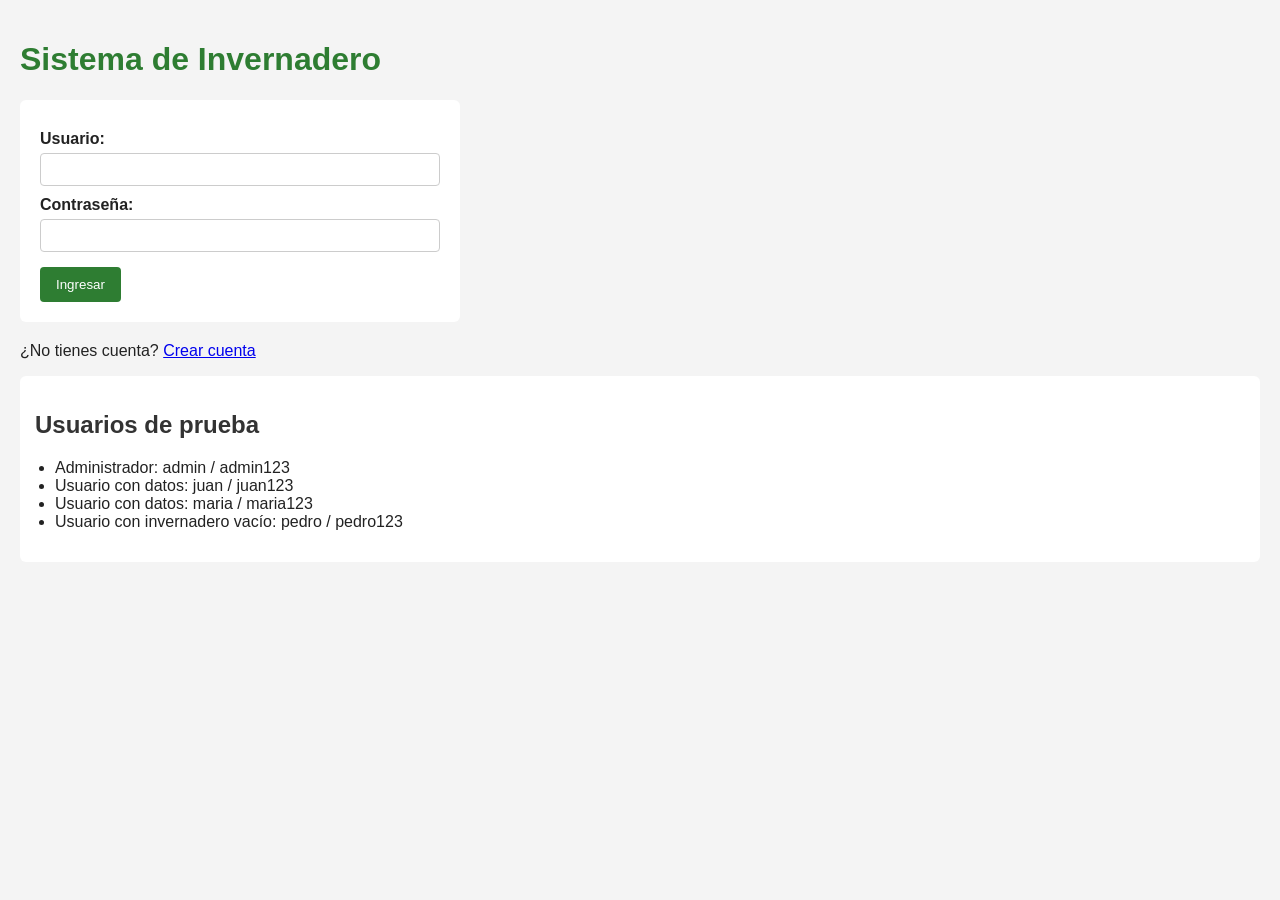
<file: proyecto/index.html>
<!DOCTYPE html>
<html lang="es">
<head>
    <meta charset="UTF-8">
    <meta name="viewport" content="width=device-width, initial-scale=1.0">
    <title>Invernadero - Login</title>
    <link rel="stylesheet" href="css/styles.css">
    <link rel="manifest" href="manifest.json">
    <meta name="theme-color" content="#2e7d32">
    <link rel="icon" href="img/icon-192.png">
    <link rel="apple-touch-icon" href="img/icon-192.png">
    <script src="js/datos.js"></script>
    <script src="js/sesion.js"></script>
    <script src="js/pwa.js"></script>
    <script defer src="js/vendor/alpine.min.js"></script>
</head>
<body>

    <h1>Sistema de Invernadero</h1>

    <form x-data="login()" @submit.prevent="enviar()" novalidate>
        <label for="usuario">Usuario:</label>
        <input type="text" id="usuario" x-model="usuario" :class="{ 'campo-error': errores.usuario }">
        <p class="error" x-cloak x-show="errores.usuario" x-text="errores.usuario"></p>

        <label for="password">Contraseña:</label>
        <input type="password" id="password" x-model="password" :class="{ 'campo-error': errores.password }">
        <p class="error" x-cloak x-show="errores.password" x-text="errores.password"></p>

        <p class="error" x-cloak x-show="errorGeneral" x-text="errorGeneral"></p>

        <button type="submit">Ingresar</button>
    </form>

    <p>¿No tienes cuenta? <a href="registro.html">Crear cuenta</a></p>

    <section>
        <h2>Usuarios de prueba</h2>
        <ul>
            <li>Administrador: admin / admin123</li>
            <li>Usuario con datos: juan / juan123</li>
            <li>Usuario con datos: maria / maria123</li>
            <li>Usuario con invernadero vacío: pedro / pedro123</li>
        </ul>
    </section>

    <script>
        function login() {
            return {
                usuario: "",
                password: "",
                errores: {},
                errorGeneral: "",

                init() {
                    const actual = usuarioActual();
                    if (actual) {
                        location.replace(rutaPanel(actual, ""));
                    }
                },

                enviar() {
                    this.errores = {};
                    this.errorGeneral = "";

                    const usuario = this.usuario.trim();
                    if (usuario === "") {
                        this.errores.usuario = "Ingresa tu usuario.";
                    }
                    if (this.password.trim() === "") {
                        this.errores.password = "Ingresa tu contraseña.";
                    }
                    if (Object.keys(this.errores).length > 0) {
                        return;
                    }

                    const encontrado = iniciarSesion(usuario, this.password);
                    if (!encontrado) {
                        this.errorGeneral = "Usuario o contraseña incorrectos.";
                        return;
                    }
                    location.href = rutaPanel(encontrado, "");
                }
            };
        }
    </script>

</body>
</html>
</file>
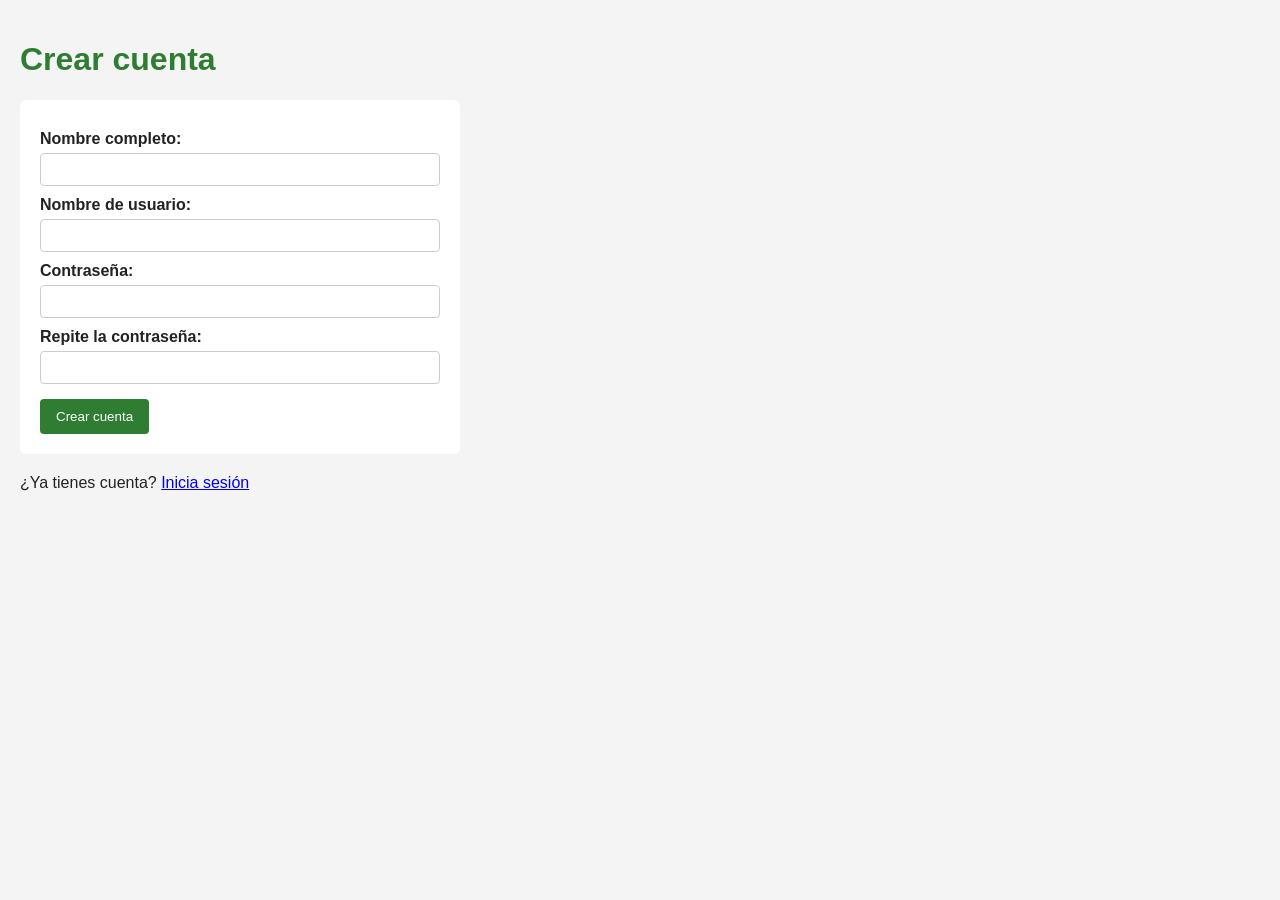
<file: proyecto/registro.html>
<!DOCTYPE html>
<html lang="es">
<head>
    <meta charset="UTF-8">
    <meta name="viewport" content="width=device-width, initial-scale=1.0">
    <title>Invernadero - Crear cuenta</title>
    <link rel="stylesheet" href="css/styles.css">
    <link rel="manifest" href="manifest.json">
    <meta name="theme-color" content="#2e7d32">
    <link rel="icon" href="img/icon-192.png">
    <link rel="apple-touch-icon" href="img/icon-192.png">
    <script src="js/datos.js"></script>
    <script src="js/sesion.js"></script>
    <script src="js/pwa.js"></script>
    <script defer src="js/vendor/alpine.min.js"></script>
</head>
<body>

    <h1>Crear cuenta</h1>

    <form x-data="registro()" @submit.prevent="enviar()" novalidate>
        <label for="nombre">Nombre completo:</label>
        <input type="text" id="nombre" maxlength="60" x-model="nuevo.nombre" :class="{ 'campo-error': errores.nombre }">
        <p class="error" x-cloak x-show="errores.nombre" x-text="errores.nombre"></p>

        <label for="usuario">Nombre de usuario:</label>
        <input type="text" id="usuario" maxlength="20" x-model="nuevo.usuario" :class="{ 'campo-error': errores.usuario }">
        <p class="error" x-cloak x-show="errores.usuario" x-text="errores.usuario"></p>

        <label for="password">Contraseña:</label>
        <input type="password" id="password" maxlength="30" x-model="nuevo.password" :class="{ 'campo-error': errores.password }">
        <p class="error" x-cloak x-show="errores.password" x-text="errores.password"></p>

        <label for="confirmacion">Repite la contraseña:</label>
        <input type="password" id="confirmacion" maxlength="30" x-model="nuevo.confirmacion" :class="{ 'campo-error': errores.confirmacion }">
        <p class="error" x-cloak x-show="errores.confirmacion" x-text="errores.confirmacion"></p>

        <button type="submit">Crear cuenta</button>
    </form>

    <p>¿Ya tienes cuenta? <a href="index.html">Inicia sesión</a></p>

    <script>
        function registro() {
            return {
                nuevo: { nombre: "", usuario: "", password: "", confirmacion: "" },
                errores: {},

                init() {
                    const actual = usuarioActual();
                    if (actual) {
                        location.replace(rutaPanel(actual, ""));
                    }
                },

                validar(datos) {
                    const errores = {};
                    const nombre = this.nuevo.nombre.trim();
                    const usuario = this.nuevo.usuario.trim().toLowerCase();
                    const password = this.nuevo.password;

                    if (nombre === "") {
                        errores.nombre = "Ingresa tu nombre completo.";
                    }

                    if (usuario === "") {
                        errores.usuario = "Ingresa un nombre de usuario.";
                    } else if (usuario.length < 3) {
                        errores.usuario = "El usuario debe tener al menos 3 caracteres.";
                    } else if (!/^[a-z0-9_]+$/.test(usuario)) {
                        errores.usuario = "Usa solo letras, números o guion bajo.";
                    } else if (datos.usuarios.some((u) => u.usuario === usuario)) {
                        errores.usuario = "Ese nombre de usuario ya existe.";
                    }

                    if (password === "") {
                        errores.password = "Ingresa una contraseña.";
                    } else if (password.length < 6) {
                        errores.password = "La contraseña debe tener al menos 6 caracteres.";
                    }

                    if (this.nuevo.confirmacion === "") {
                        errores.confirmacion = "Repite la contraseña.";
                    } else if (this.nuevo.confirmacion !== password) {
                        errores.confirmacion = "Las contraseñas no coinciden.";
                    }

                    return errores;
                },

                enviar() {
                    const datos = cargarDatos();
                    this.errores = this.validar(datos);
                    if (Object.keys(this.errores).length > 0) {
                        return;
                    }

                    const usuario = this.nuevo.usuario.trim().toLowerCase();
                    datos.usuarios.push({
                        id: siguienteId(datos.usuarios),
                        usuario: usuario,
                        password: this.nuevo.password,
                        nombre: this.nuevo.nombre.trim(),
                        rol: "usuario",
                        cultivos: [],
                        sensores: [],
                        lecturas: []
                    });
                    guardarDatos(datos);

                    const creado = iniciarSesion(usuario, this.nuevo.password);
                    location.href = rutaPanel(creado, "");
                }
            };
        }
    </script>

</body>
</html>
</file>
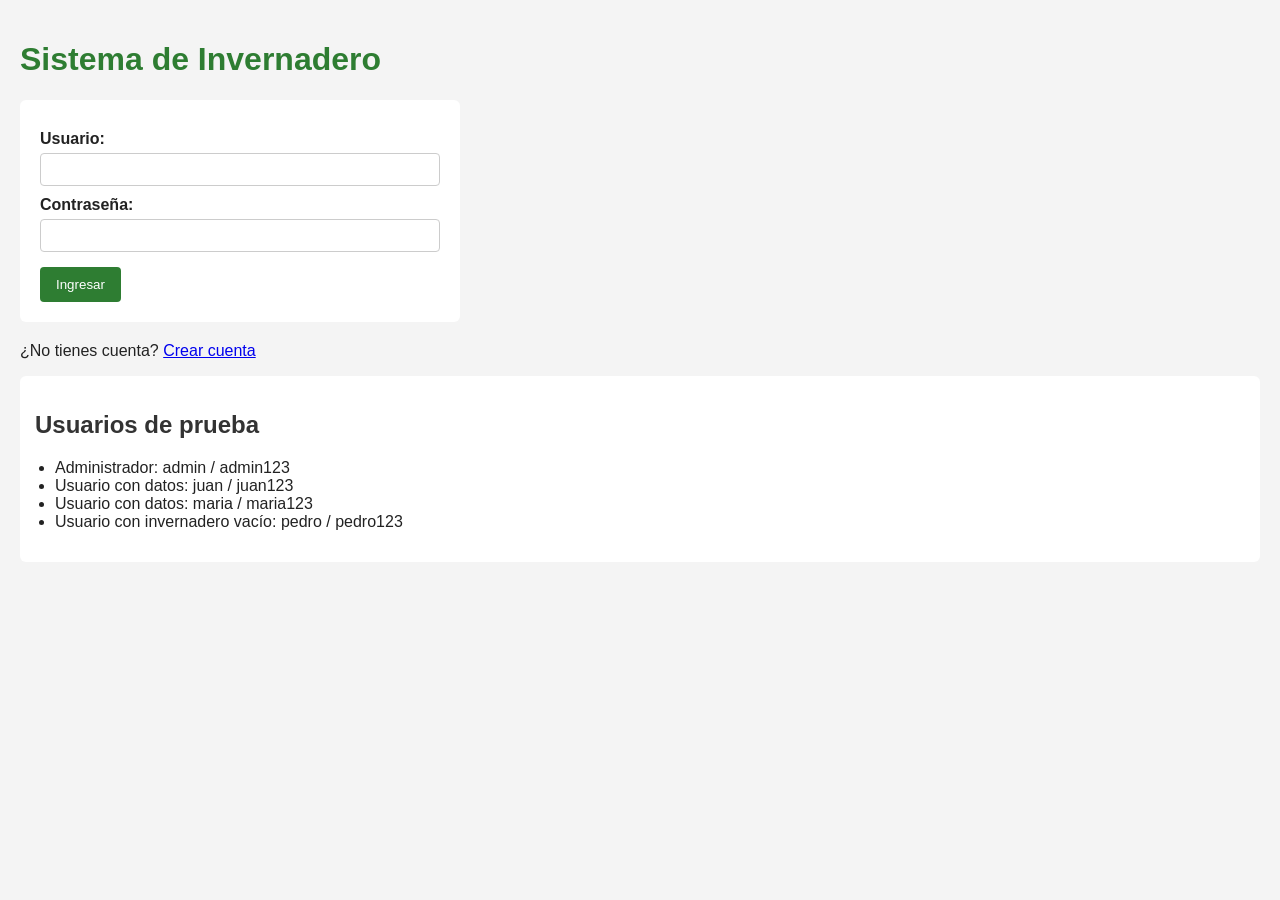
<file: proyecto/admin/inicio.html>
<!DOCTYPE html>
<html lang="es">
<head>
    <meta charset="UTF-8">
    <meta name="viewport" content="width=device-width, initial-scale=1.0">
    <title>Invernadero - Admin Inicio</title>
    <link rel="stylesheet" href="../css/styles.css">
    <link rel="manifest" href="../manifest.json">
    <meta name="theme-color" content="#2e7d32">
    <link rel="icon" href="../img/icon-192.png">
    <link rel="apple-touch-icon" href="../img/icon-192.png">
    <script src="../js/datos.js"></script>
    <script src="../js/sesion.js"></script>
    <script src="../js/pwa.js"></script>
    <script>exigirRol("admin")</script>
    <script defer src="../js/vendor/alpine.min.js"></script>
</head>
<body>

    <h1>Inicio (Administrador)</h1>

    <nav>
        <a href="inicio.html">Inicio</a>
        <a href="usuarios.html">Usuarios</a>
        <a href="invernaderos.html">Invernaderos Globales</a>
        <a href="../index.html" onclick="cerrarSesion()">Cerrar sesión</a>
    </nav>

    <main x-data="inicioAdmin()">

        <p>Hola, <span x-text="nombre"></span></p>

        <section>
            <h2>Resumen global</h2>
            <p>Usuarios registrados: <span x-text="usuarios.length"></span></p>
            <p>Invernaderos: <span x-text="usuarios.length"></span></p>
            <p>Cultivos totales: <span x-text="totalCultivos"></span></p>
            <p>Sensores totales: <span x-text="totalSensores"></span></p>
            <p>Datos recolectados: <span x-text="totalLecturas"></span></p>
        </section>

    </main>

    <script>
        function inicioAdmin() {
            return {
                nombre: "",
                usuarios: [],

                init() {
                    const actual = usuarioActual();
                    if (!actual) {
                        return;
                    }
                    this.nombre = actual.nombre;
                    this.usuarios = cargarDatos().usuarios.filter((u) => u.rol === "usuario");
                },

                get totalCultivos() {
                    return this.usuarios.reduce((total, u) => total + u.cultivos.length, 0);
                },

                get totalSensores() {
                    return this.usuarios.reduce((total, u) => total + u.sensores.length, 0);
                },

                get totalLecturas() {
                    return this.usuarios.reduce((total, u) => total + u.lecturas.length, 0);
                }
            };
        }
    </script>

</body>
</html>
</file>
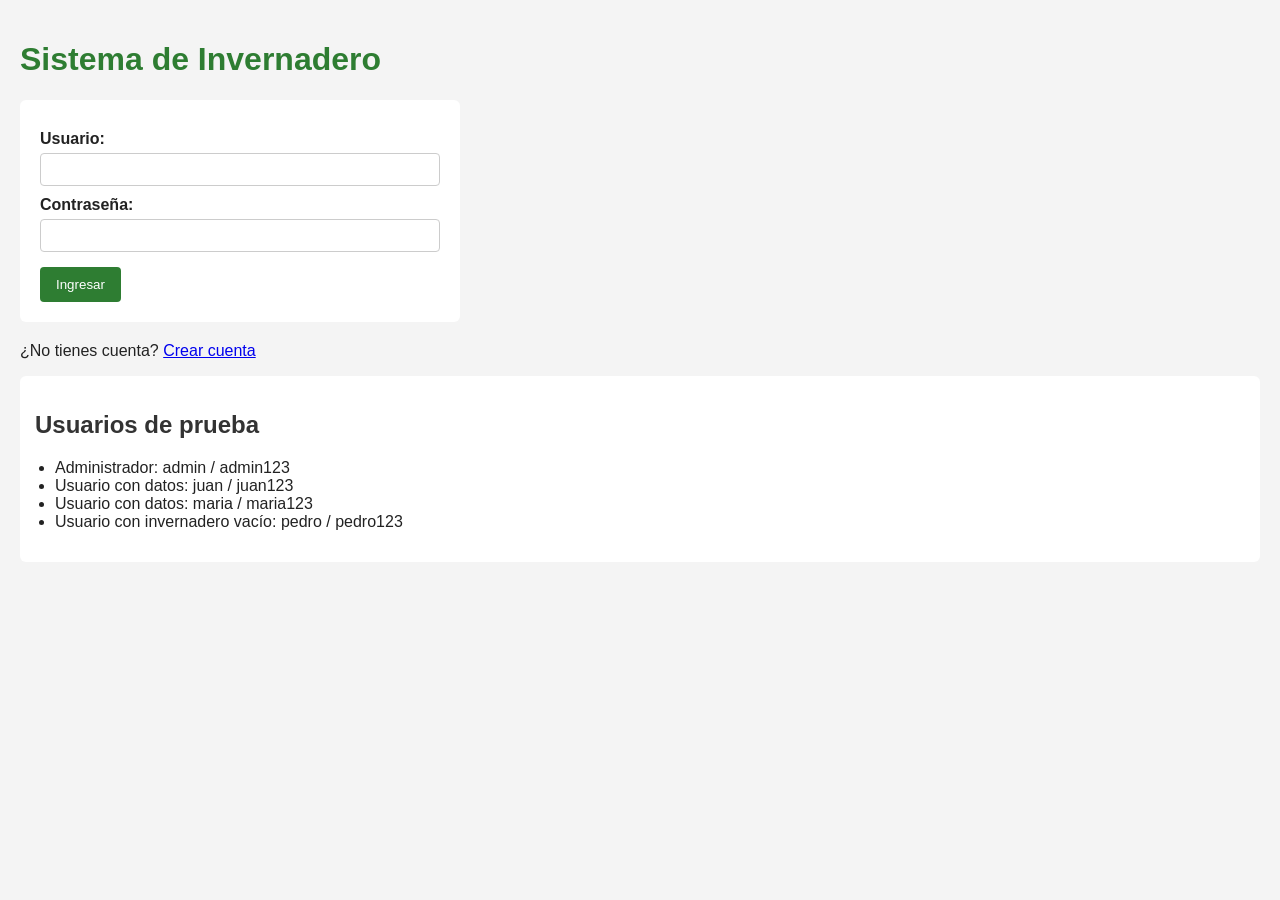
<file: proyecto/admin/invernaderos.html>
<!DOCTYPE html>
<html lang="es">
<head>
    <meta charset="UTF-8">
    <meta name="viewport" content="width=device-width, initial-scale=1.0">
    <title>Invernadero - Invernaderos Globales</title>
    <link rel="stylesheet" href="../css/styles.css">
    <link rel="manifest" href="../manifest.json">
    <meta name="theme-color" content="#2e7d32">
    <link rel="icon" href="../img/icon-192.png">
    <link rel="apple-touch-icon" href="../img/icon-192.png">
    <script src="../js/datos.js"></script>
    <script src="../js/sesion.js"></script>
    <script src="../js/pwa.js"></script>
    <script>exigirRol("admin")</script>
    <script defer src="../js/vendor/alpine.min.js"></script>
</head>
<body>

    <h1>Invernaderos Globales</h1>

    <nav>
        <a href="inicio.html">Inicio</a>
        <a href="usuarios.html">Usuarios</a>
        <a href="invernaderos.html">Invernaderos Globales</a>
        <a href="../index.html" onclick="cerrarSesion()">Cerrar sesión</a>
    </nav>

    <main x-data="invernaderosGlobales()">

        <label for="filtroUsuario">Filtrar por usuario:</label>
        <select id="filtroUsuario" x-model="filtroUsuario">
            <option value="todos">Todos</option>
            <template x-for="u in usuarios" :key="u.id">
                <option :value="u.id" x-text="u.nombre"></option>
            </template>
        </select>

        <p x-cloak x-show="usuariosMostrados.length === 0">No hay usuarios registrados.</p>

        <template x-for="u in usuariosMostrados" :key="u.id">
            <section>
                <h2 x-text="u.nombre"></h2>

                <h3>Cultivos</h3>
                <p x-cloak x-show="u.cultivos.length === 0">Este invernadero no tiene cultivos.</p>
                <div class="tabla-scroll" x-show="u.cultivos.length > 0">
                    <table>
                        <thead>
                            <tr>
                                <th>Nombre</th>
                                <th>Tipo</th>
                                <th>Fecha de cultivo</th>
                                <th>Estacional</th>
                            </tr>
                        </thead>
                        <tbody>
                            <template x-for="c in u.cultivos" :key="c.id">
                                <tr>
                                    <td x-text="c.nombre"></td>
                                    <td x-text="c.tipo"></td>
                                    <td x-text="formatoFecha(c.fecha)"></td>
                                    <td x-text="c.estacional ? 'Sí' : 'No'"></td>
                                </tr>
                            </template>
                        </tbody>
                    </table>
                </div>

                <h3>Sensores</h3>
                <p x-cloak x-show="u.sensores.length === 0">Este invernadero no tiene sensores.</p>
                <div class="tabla-scroll" x-show="u.sensores.length > 0">
                    <table>
                        <thead>
                            <tr>
                                <th>Nombre</th>
                                <th>Descripción</th>
                                <th>Unidad</th>
                            </tr>
                        </thead>
                        <tbody>
                            <template x-for="s in u.sensores" :key="s.id">
                                <tr>
                                    <td x-text="s.nombre"></td>
                                    <td x-text="s.descripcion"></td>
                                    <td x-text="s.unidad"></td>
                                </tr>
                            </template>
                        </tbody>
                    </table>
                </div>
            </section>
        </template>

    </main>

    <script>
        function invernaderosGlobales() {
            return {
                usuarios: [],
                filtroUsuario: "todos",

                init() {
                    this.usuarios = cargarDatos().usuarios.filter((u) => u.rol === "usuario");
                    const id = new URLSearchParams(location.search).get("usuario");
                    if (id && this.usuarios.some((u) => String(u.id) === id)) {
                        this.filtroUsuario = id;
                    }
                },

                get usuariosMostrados() {
                    if (this.filtroUsuario === "todos") {
                        return this.usuarios;
                    }
                    return this.usuarios.filter((u) => String(u.id) === String(this.filtroUsuario));
                },

                formatoFecha(fecha) {
                    const partes = fecha.split("-");
                    return partes[2] + "/" + partes[1] + "/" + partes[0];
                }
            };
        }
    </script>

</body>
</html>
</file>
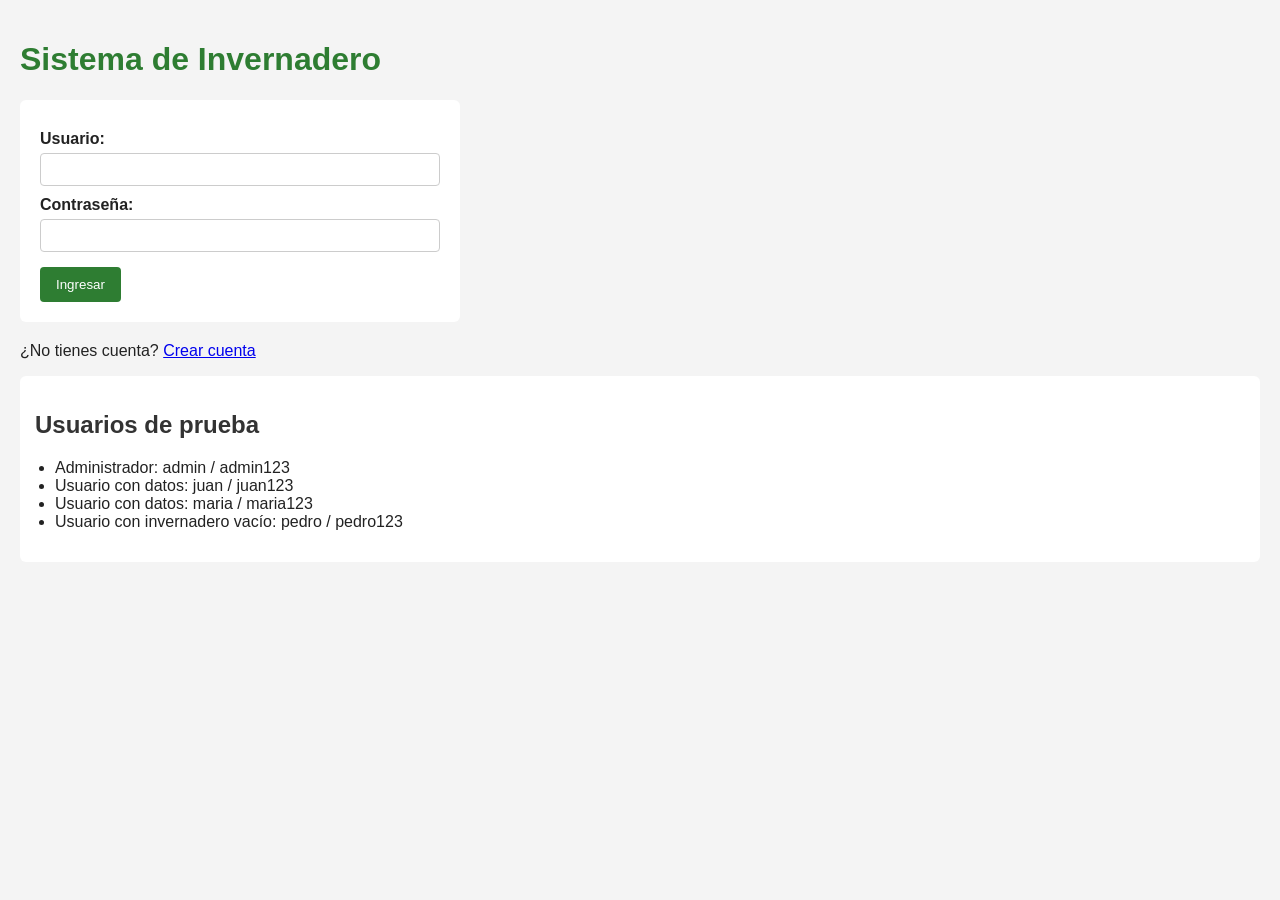
<file: proyecto/admin/usuarios.html>
<!DOCTYPE html>
<html lang="es">
<head>
    <meta charset="UTF-8">
    <meta name="viewport" content="width=device-width, initial-scale=1.0">
    <title>Invernadero - Gestión de Usuarios</title>
    <link rel="stylesheet" href="../css/styles.css">
    <link rel="manifest" href="../manifest.json">
    <meta name="theme-color" content="#2e7d32">
    <link rel="icon" href="../img/icon-192.png">
    <link rel="apple-touch-icon" href="../img/icon-192.png">
    <script src="../js/datos.js"></script>
    <script src="../js/sesion.js"></script>
    <script src="../js/pwa.js"></script>
    <script>exigirRol("admin")</script>
    <script defer src="../js/vendor/alpine.min.js"></script>
</head>
<body>

    <h1>Gestión de Usuarios</h1>

    <nav>
        <a href="inicio.html">Inicio</a>
        <a href="usuarios.html">Usuarios</a>
        <a href="invernaderos.html">Invernaderos Globales</a>
        <a href="../index.html" onclick="cerrarSesion()">Cerrar sesión</a>
    </nav>

    <main x-data="usuariosAdmin()">

        <form @submit.prevent="crear()" novalidate>
            <h2>Crear usuario</h2>

            <label for="nombreNuevo">Nombre completo:</label>
            <input type="text" id="nombreNuevo" maxlength="60" x-model="nuevo.nombre" :class="{ 'campo-error': errores.nombre }">
            <p class="error" x-cloak x-show="errores.nombre" x-text="errores.nombre"></p>

            <label for="usuarioNuevo">Nombre de usuario:</label>
            <input type="text" id="usuarioNuevo" maxlength="20" x-model="nuevo.usuario" :class="{ 'campo-error': errores.usuario }">
            <p class="error" x-cloak x-show="errores.usuario" x-text="errores.usuario"></p>

            <label for="passwordNuevo">Contraseña:</label>
            <input type="password" id="passwordNuevo" maxlength="30" x-model="nuevo.password" :class="{ 'campo-error': errores.password }">
            <p class="error" x-cloak x-show="errores.password" x-text="errores.password"></p>

            <button type="submit">Crear usuario</button>
        </form>

        <p class="exito" x-cloak x-show="mensaje" x-text="mensaje"></p>

        <section>
            <h2>Usuarios registrados</h2>

            <label for="busqueda">Buscar por nombre o usuario:</label>
            <input type="text" id="busqueda" x-model="busqueda">

            <p x-cloak x-show="usuariosFiltrados.length === 0">No hay usuarios que coincidan.</p>

            <div class="tabla-scroll" x-show="usuariosFiltrados.length > 0">
                <table>
                    <thead>
                        <tr>
                            <th class="ordenable" @click="ordenarPor('nombre')">Nombre <span x-text="flecha('nombre')"></span></th>
                            <th class="ordenable" @click="ordenarPor('usuario')">Usuario <span x-text="flecha('usuario')"></span></th>
                            <th class="ordenable" @click="ordenarPor('cultivos')">Cultivos <span x-text="flecha('cultivos')"></span></th>
                            <th class="ordenable" @click="ordenarPor('sensores')">Sensores <span x-text="flecha('sensores')"></span></th>
                            <th>Acciones</th>
                        </tr>
                    </thead>
                    <tbody>
                        <template x-for="u in usuariosFiltrados" :key="u.id">
                            <tr>
                                <td x-text="u.nombre"></td>
                                <td x-text="u.usuario"></td>
                                <td x-text="u.cultivos.length"></td>
                                <td x-text="u.sensores.length"></td>
                                <td>
                                    <a class="btn-editar" :href="'invernaderos.html?usuario=' + u.id">Ver invernadero</a>
                                    <button type="button" class="btn-peligro" @click="eliminar(u)">Eliminar</button>
                                </td>
                            </tr>
                        </template>
                    </tbody>
                </table>
            </div>
        </section>

    </main>

    <script>
        function usuariosAdmin() {
            return {
                datos: { usuarios: [] },
                busqueda: "",
                orden: "nombre",
                direccion: "asc",
                nuevo: { nombre: "", usuario: "", password: "" },
                errores: {},
                mensaje: "",

                init() {
                    this.datos = cargarDatos();
                },

                get usuariosFiltrados() {
                    const texto = this.busqueda.trim().toLowerCase();
                    const factor = this.direccion === "asc" ? 1 : -1;
                    return this.datos.usuarios
                        .filter((u) => u.rol === "usuario")
                        .filter((u) => texto === "" || u.nombre.toLowerCase().includes(texto) || u.usuario.includes(texto))
                        .sort((a, b) => {
                            if (this.orden === "cultivos" || this.orden === "sensores") {
                                return (a[this.orden].length - b[this.orden].length) * factor;
                            }
                            return String(a[this.orden]).localeCompare(String(b[this.orden]), "es") * factor;
                        });
                },

                ordenarPor(campo) {
                    if (this.orden === campo) {
                        this.direccion = this.direccion === "asc" ? "desc" : "asc";
                    } else {
                        this.orden = campo;
                        this.direccion = "asc";
                    }
                },

                flecha(campo) {
                    if (this.orden !== campo) {
                        return "";
                    }
                    return this.direccion === "asc" ? "▲" : "▼";
                },

                validar() {
                    const errores = {};
                    const nombre = this.nuevo.nombre.trim();
                    const usuario = this.nuevo.usuario.trim().toLowerCase();
                    const password = this.nuevo.password;

                    if (nombre === "") {
                        errores.nombre = "Ingresa el nombre completo.";
                    }

                    if (usuario === "") {
                        errores.usuario = "Ingresa el nombre de usuario.";
                    } else if (usuario.length < 3) {
                        errores.usuario = "El usuario debe tener al menos 3 caracteres.";
                    } else if (!/^[a-z0-9_]+$/.test(usuario)) {
                        errores.usuario = "Usa solo letras, números o guion bajo.";
                    } else if (this.datos.usuarios.some((u) => u.usuario === usuario)) {
                        errores.usuario = "Ese nombre de usuario ya existe.";
                    }

                    if (password === "") {
                        errores.password = "Ingresa una contraseña.";
                    } else if (password.length < 6) {
                        errores.password = "La contraseña debe tener al menos 6 caracteres.";
                    }

                    return errores;
                },

                crear() {
                    this.mensaje = "";
                    this.errores = this.validar();
                    if (Object.keys(this.errores).length > 0) {
                        return;
                    }

                    const usuario = this.nuevo.usuario.trim().toLowerCase();
                    this.datos.usuarios.push({
                        id: siguienteId(this.datos.usuarios),
                        usuario: usuario,
                        password: this.nuevo.password,
                        nombre: this.nuevo.nombre.trim(),
                        rol: "usuario",
                        cultivos: [],
                        sensores: [],
                        lecturas: []
                    });
                    guardarDatos(this.datos);

                    this.mensaje = "Usuario " + usuario + " creado con su invernadero vacío.";
                    this.nuevo = { nombre: "", usuario: "", password: "" };
                },

                eliminar(usuario) {
                    const texto = "¿Eliminar a " + usuario.nombre + " y todos sus cultivos, sensores y datos registrados?";
                    if (!confirm(texto)) {
                        return;
                    }
                    this.datos.usuarios = this.datos.usuarios.filter((u) => u.id !== usuario.id);
                    guardarDatos(this.datos);
                    this.mensaje = "Se eliminó a " + usuario.nombre + " y todos sus registros.";
                }
            };
        }
    </script>

</body>
</html>
</file>
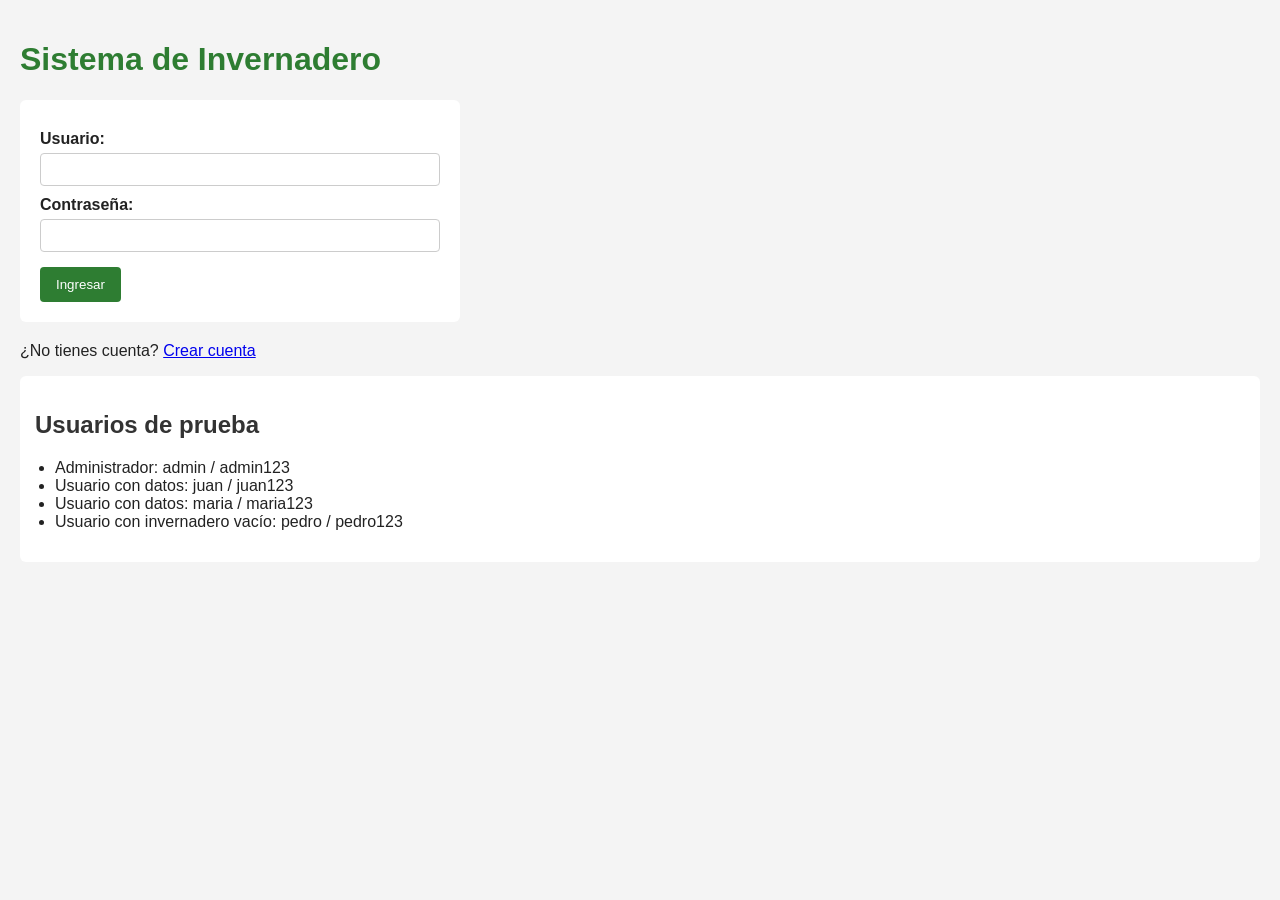
<file: proyecto/usuario/creacion.html>
<!DOCTYPE html>
<html lang="es">
<head>
    <meta charset="UTF-8">
    <meta name="viewport" content="width=device-width, initial-scale=1.0">
    <title>Invernadero - Agregar</title>
    <link rel="stylesheet" href="../css/styles.css">
    <link rel="manifest" href="../manifest.json">
    <meta name="theme-color" content="#2e7d32">
    <link rel="icon" href="../img/icon-192.png">
    <link rel="apple-touch-icon" href="../img/icon-192.png">
    <script src="../js/datos.js"></script>
    <script src="../js/sesion.js"></script>
    <script src="../js/pwa.js"></script>
    <script>exigirRol("usuario")</script>
    <script defer src="../js/vendor/alpine.min.js"></script>
</head>
<body>

    <h1>Agregar o editar</h1>

    <nav>
        <a href="inicio.html">Inicio</a>
        <a href="invernadero.html">Invernadero</a>
        <a href="creacion.html">Agregar</a>
        <a href="datos.html">Datos</a>
        <a href="../index.html" onclick="cerrarSesion()">Cerrar sesión</a>
    </nav>

    <main x-data="creacion()">

        <p class="error" x-cloak x-show="noEncontrado">
            No se encontró lo que querías editar. Puedes crear uno nuevo.
        </p>

        <form @submit.prevent="guardar()" novalidate>

            <h2 x-text="titulo"></h2>

            <div x-show="!editando">
                <label for="entidad">¿Qué quieres agregar?</label>
                <select id="entidad" x-model="entidad" @change="errores = {}">
                    <option value="cultivo">Cultivo</option>
                    <option value="sensor">Sensor</option>
                </select>
            </div>

            <div x-show="entidad === 'cultivo'">
                <label for="nombreCultivo">Nombre:</label>
                <input type="text" id="nombreCultivo" maxlength="50" x-model="cultivo.nombre" :class="{ 'campo-error': errores.nombre }">
                <p class="error" x-cloak x-show="errores.nombre" x-text="errores.nombre"></p>

                <label for="tipoCultivo">Tipo:</label>
                <select id="tipoCultivo" x-model="cultivo.tipo" :class="{ 'campo-error': errores.tipo }">
                    <option value="">Selecciona un tipo</option>
                    <template x-for="t in tiposCultivo" :key="t">
                        <option :value="t" x-text="t"></option>
                    </template>
                </select>
                <p class="error" x-cloak x-show="errores.tipo" x-text="errores.tipo"></p>

                <label for="fechaCultivo">Fecha de cultivo:</label>
                <input type="date" id="fechaCultivo" x-model="cultivo.fecha" :class="{ 'campo-error': errores.fecha }">
                <p class="error" x-cloak x-show="errores.fecha" x-text="errores.fecha"></p>

                <label>
                    <input type="checkbox" x-model="cultivo.estacional">
                    Es estacional
                </label>
            </div>

            <div x-show="entidad === 'sensor'">
                <label for="nombreSensor">Nombre:</label>
                <input type="text" id="nombreSensor" maxlength="50" x-model="sensor.nombre" :class="{ 'campo-error': errores.nombre }">
                <p class="error" x-cloak x-show="errores.nombre" x-text="errores.nombre"></p>

                <label for="descripcionSensor">Descripción:</label>
                <input type="text" id="descripcionSensor" maxlength="100" x-model="sensor.descripcion" :class="{ 'campo-error': errores.descripcion }">
                <p class="error" x-cloak x-show="errores.descripcion" x-text="errores.descripcion"></p>

                <label for="unidadSensor">Unidad:</label>
                <input type="text" id="unidadSensor" maxlength="20" x-model="sensor.unidad" :class="{ 'campo-error': errores.unidad }">
                <p class="error" x-cloak x-show="errores.unidad" x-text="errores.unidad"></p>
            </div>

            <button type="submit" x-text="editando ? 'Guardar cambios' : 'Guardar'"></button>
            <a class="btn-editar" href="invernadero.html">Cancelar</a>

        </form>

    </main>

    <script>
        function creacion() {
            return {
                datos: null,
                usuario: { cultivos: [], sensores: [], lecturas: [] },

                entidad: "cultivo",
                editando: false,
                idEditado: null,
                nombreOriginal: "",
                noEncontrado: false,

                tiposCultivo: ["Alimentario", "Flor", "Hierba", "Frutal", "Otro"],

                cultivo: { nombre: "", tipo: "", fecha: "", estacional: false },
                sensor: { nombre: "", descripcion: "", unidad: "" },

                errores: {},

                init() {
                    const actual = usuarioActual();
                    if (!actual) {
                        return;
                    }
                    this.datos = cargarDatos();
                    this.usuario = this.datos.usuarios.find((u) => u.id === actual.id);

                    const params = new URLSearchParams(location.search);
                    const tipo = params.get("editar");
                    const id = Number(params.get("id"));

                    if (tipo === "cultivo" || tipo === "sensor") {
                        this.entidad = tipo;
                        const lista = tipo === "cultivo" ? this.usuario.cultivos : this.usuario.sensores;
                        const existente = lista.find((e) => e.id === id);

                        if (!existente) {
                            this.noEncontrado = true;
                            return;
                        }

                        this.editando = true;
                        this.idEditado = id;
                        if (tipo === "cultivo") {
                            this.cultivo = { ...existente };
                        } else {
                            this.sensor = { ...existente };
                            this.nombreOriginal = existente.nombre;
                        }
                    }
                },

                get titulo() {
                    const accion = this.editando ? "Editar" : "Agregar";
                    return accion + " " + this.entidad;
                },

                validarCultivo() {
                    const errores = {};
                    if (this.cultivo.nombre.trim() === "") {
                        errores.nombre = "Ingresa el nombre del cultivo.";
                    }
                    if (this.cultivo.tipo === "") {
                        errores.tipo = "Selecciona el tipo de cultivo.";
                    }
                    if (this.cultivo.fecha === "") {
                        errores.fecha = "Selecciona la fecha de cultivo.";
                    }
                    return errores;
                },

                validarSensor() {
                    const errores = {};
                    const nombre = this.sensor.nombre.trim();

                    if (nombre === "") {
                        errores.nombre = "Ingresa el nombre del sensor.";
                    } else {
                        const repetido = this.datos.usuarios.some((u) =>
                            u.sensores.some((s) =>
                                s.nombre.toLowerCase() === nombre.toLowerCase() &&
                                !(this.editando && u.id === this.usuario.id && s.id === this.idEditado)
                            )
                        );
                        if (repetido) {
                            errores.nombre = "Ya existe un sensor con ese nombre.";
                        }
                    }
                    if (this.sensor.descripcion.trim() === "") {
                        errores.descripcion = "Ingresa una descripción.";
                    }
                    if (this.sensor.unidad.trim() === "") {
                        errores.unidad = "Ingresa la unidad que mide el sensor.";
                    }
                    return errores;
                },

                guardar() {
                    this.errores = this.entidad === "cultivo" ? this.validarCultivo() : this.validarSensor();
                    if (Object.keys(this.errores).length > 0) {
                        return;
                    }

                    if (this.entidad === "cultivo") {
                        this.guardarCultivo();
                    } else {
                        this.guardarSensor();
                    }
                    guardarDatos(this.datos);
                    location.href = "invernadero.html";
                },

                guardarCultivo() {
                    const campos = {
                        nombre: this.cultivo.nombre.trim(),
                        tipo: this.cultivo.tipo,
                        fecha: this.cultivo.fecha,
                        estacional: this.cultivo.estacional
                    };
                    if (this.editando) {
                        const existente = this.usuario.cultivos.find((c) => c.id === this.idEditado);
                        Object.assign(existente, campos);
                    } else {
                        this.usuario.cultivos.push({ id: siguienteId(this.usuario.cultivos), ...campos });
                    }
                },

                guardarSensor() {
                    const campos = {
                        nombre: this.sensor.nombre.trim(),
                        descripcion: this.sensor.descripcion.trim(),
                        unidad: this.sensor.unidad.trim()
                    };
                    if (this.editando) {
                        this.usuario.lecturas.forEach((l) => {
                            if (l.sensor === this.nombreOriginal) {
                                l.sensor = campos.nombre;
                            }
                        });
                        const existente = this.usuario.sensores.find((s) => s.id === this.idEditado);
                        Object.assign(existente, campos);
                    } else {
                        this.usuario.sensores.push({ id: siguienteId(this.usuario.sensores), ...campos });
                    }
                }
            };
        }
    </script>

</body>
</html>
</file>
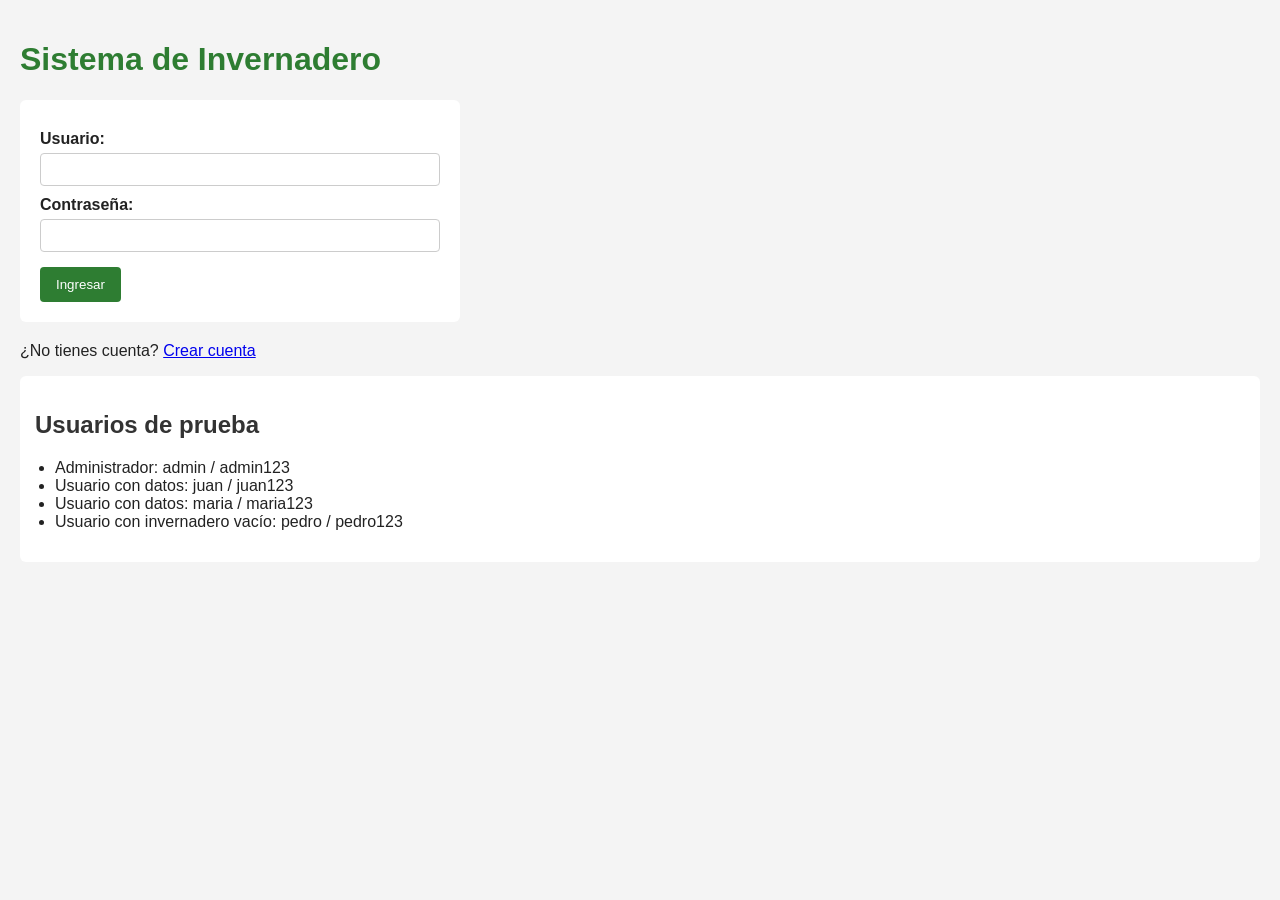
<file: proyecto/usuario/datos.html>
<!DOCTYPE html>
<html lang="es">
<head>
    <meta charset="UTF-8">
    <meta name="viewport" content="width=device-width, initial-scale=1.0">
    <title>Invernadero - Datos</title>
    <link rel="stylesheet" href="../css/styles.css">
    <link rel="manifest" href="../manifest.json">
    <meta name="theme-color" content="#2e7d32">
    <link rel="icon" href="../img/icon-192.png">
    <link rel="apple-touch-icon" href="../img/icon-192.png">
    <script src="../js/datos.js"></script>
    <script src="../js/sesion.js"></script>
    <script src="../js/pwa.js"></script>
    <script>exigirRol("usuario")</script>
    <script defer src="../js/vendor/chart.umd.js"></script>
    <script defer src="../js/vendor/alpine.min.js"></script>
</head>
<body>

    <h1>Datos de Sensores</h1>

    <nav>
        <a href="inicio.html">Inicio</a>
        <a href="invernadero.html">Invernadero</a>
        <a href="creacion.html">Agregar</a>
        <a href="datos.html">Datos</a>
        <a href="../index.html" onclick="cerrarSesion()">Cerrar sesión</a>
    </nav>

    <main x-data="datosSensor()">

        <p x-cloak x-show="usuario.sensores.length === 0">
            Aún no tienes sensores registrados. <a href="creacion.html">Agrega el primero</a>.
        </p>

        <div x-cloak x-show="usuario.sensores.length > 0">

            <label for="selectorSensor">Selecciona un sensor:</label>
            <select id="selectorSensor" x-model="sensorSeleccionado">
                <template x-for="s in usuario.sensores" :key="s.id">
                    <option :value="s.nombre" x-text="s.nombre"></option>
                </template>
            </select>

            <p x-text="sensor ? 'Descripción: ' + sensor.descripcion + ' (' + sensor.unidad + ')' : ''"></p>

            <p x-cloak x-show="lecturasSensor.length === 0">Este sensor aún no tiene datos registrados.</p>

            <div class="grafico" x-cloak x-show="lecturasSensor.length > 0">
                <canvas x-ref="lienzo"></canvas>
            </div>

            <section x-cloak x-show="lecturasSensor.length > 0">
                <h2>Datos registrados</h2>
                <div class="tabla-scroll">
                    <table>
                        <thead>
                            <tr>
                                <th>Fecha</th>
                                <th>Valor captado</th>
                            </tr>
                        </thead>
                        <tbody>
                            <template x-for="(l, i) in lecturasTabla" :key="i">
                                <tr>
                                    <td x-text="formatoFecha(l.fecha)"></td>
                                    <td x-text="l.valor + ' ' + (sensor ? sensor.unidad : '')"></td>
                                </tr>
                            </template>
                        </tbody>
                    </table>
                </div>
            </section>

        </div>

    </main>

    <script>
        function datosSensor() {
            let grafico = null;

            return {
                usuario: { sensores: [], lecturas: [] },
                sensorSeleccionado: "",

                init() {
                    const actual = usuarioActual();
                    if (!actual) {
                        return;
                    }
                    this.usuario = actual;
                    if (this.usuario.sensores.length > 0) {
                        this.sensorSeleccionado = this.usuario.sensores[0].nombre;
                    }
                    this.$watch("sensorSeleccionado", () => this.dibujar());
                    this.dibujar();
                },

                get sensor() {
                    return this.usuario.sensores.find((s) => s.nombre === this.sensorSeleccionado) || null;
                },

                get lecturasSensor() {
                    return this.usuario.lecturas
                        .filter((l) => l.sensor === this.sensorSeleccionado)
                        .sort((a, b) => a.fecha.localeCompare(b.fecha));
                },

                get lecturasTabla() {
                    return [...this.lecturasSensor].reverse();
                },

                formatoFecha(fecha) {
                    const partes = fecha.split("-");
                    return partes[2] + "/" + partes[1] + "/" + partes[0];
                },

                dibujar() {
                    this.$nextTick(() => {
                        if (grafico) {
                            grafico.destroy();
                            grafico = null;
                        }
                        const sensor = this.sensor;
                        const lecturas = this.lecturasSensor;
                        if (!sensor || lecturas.length === 0) {
                            return;
                        }

                        grafico = new Chart(this.$refs.lienzo, {
                            type: "line",
                            data: {
                                labels: lecturas.map((l) => this.formatoFecha(l.fecha)),
                                datasets: [{
                                    label: sensor.nombre + " (" + sensor.unidad + ")",
                                    data: lecturas.map((l) => l.valor),
                                    borderColor: "#2e7d32",
                                    backgroundColor: "rgba(46, 125, 50, 0.15)",
                                    fill: true,
                                    tension: 0.3
                                }]
                            },
                            options: {
                                responsive: true,
                                maintainAspectRatio: false,
                                scales: {
                                    x: { title: { display: true, text: "Fecha" } },
                                    y: { title: { display: true, text: sensor.unidad } }
                                }
                            }
                        });
                    });
                }
            };
        }
    </script>

</body>
</html>
</file>
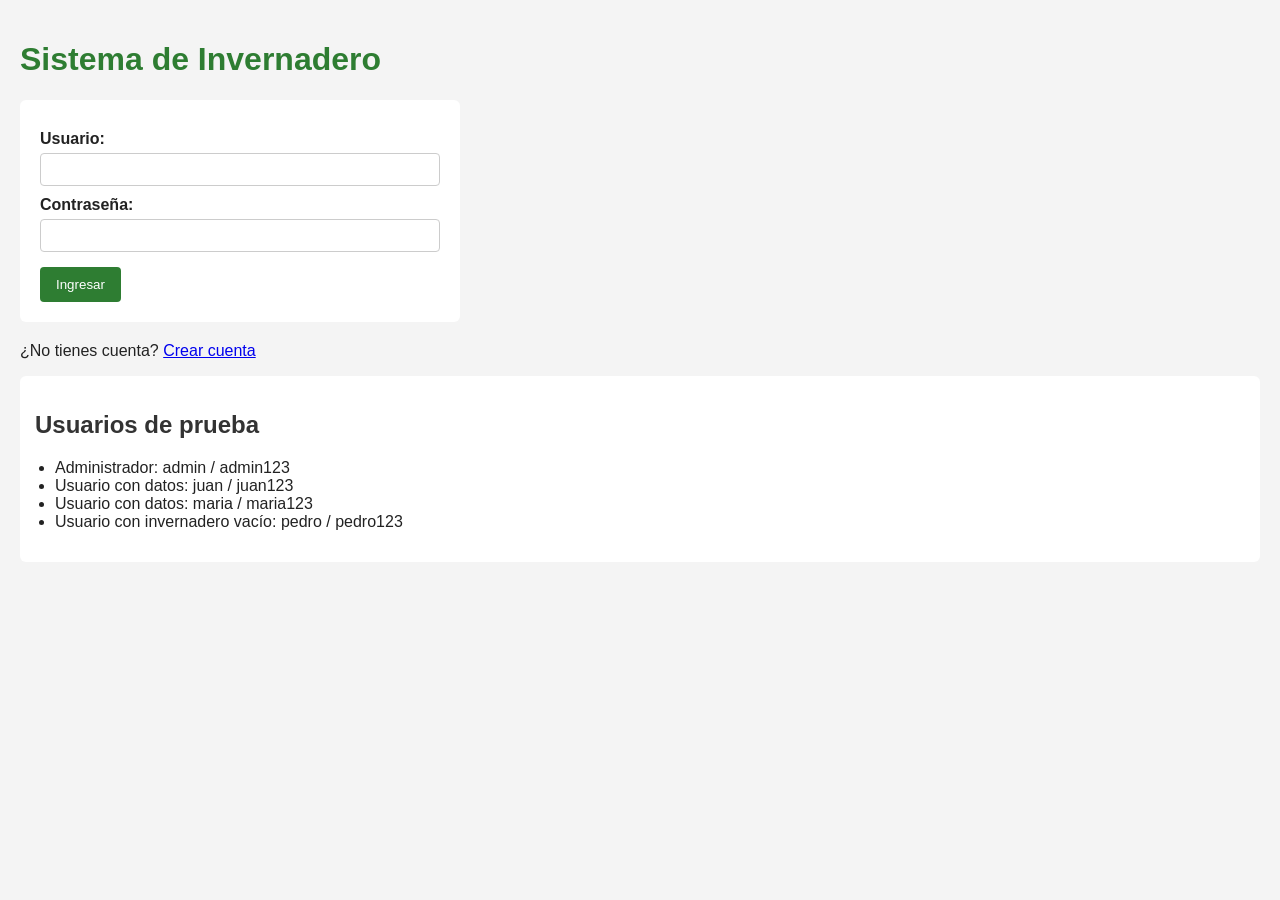
<file: proyecto/usuario/inicio.html>
<!DOCTYPE html>
<html lang="es">
<head>
    <meta charset="UTF-8">
    <meta name="viewport" content="width=device-width, initial-scale=1.0">
    <title>Invernadero - Inicio</title>
    <link rel="stylesheet" href="../css/styles.css">
    <link rel="manifest" href="../manifest.json">
    <meta name="theme-color" content="#2e7d32">
    <link rel="icon" href="../img/icon-192.png">
    <link rel="apple-touch-icon" href="../img/icon-192.png">
    <script src="../js/datos.js"></script>
    <script src="../js/sesion.js"></script>
    <script src="../js/pwa.js"></script>
    <script>exigirRol("usuario")</script>
    <script defer src="../js/vendor/alpine.min.js"></script>
</head>
<body>

    <h1>Inicio</h1>

    <nav>
        <a href="inicio.html">Inicio</a>
        <a href="invernadero.html">Invernadero</a>
        <a href="creacion.html">Agregar</a>
        <a href="datos.html">Datos</a>
        <a href="../index.html" onclick="cerrarSesion()">Cerrar sesión</a>
    </nav>

    <main x-data="inicio()">

        <p>Hola, <span x-text="usuario.nombre"></span></p>

        <section>
            <h2>Resumen</h2>
            <p>Cultivos registrados: <span x-text="usuario.cultivos.length"></span></p>
            <p>Sensores registrados: <span x-text="usuario.sensores.length"></span></p>
            <p>Datos recolectados: <span x-text="usuario.lecturas.length"></span></p>
        </section>

        <section>
            <h2>Métricas de sensores</h2>

            <p x-cloak x-show="metricas.length === 0">Aún no tienes sensores registrados.</p>

            <div class="tabla-scroll" x-cloak x-show="metricas.length > 0">
                <table>
                    <thead>
                        <tr>
                            <th>Sensor</th>
                            <th>Último valor</th>
                            <th>Promedio</th>
                            <th>Mínimo</th>
                            <th>Máximo</th>
                        </tr>
                    </thead>
                    <tbody>
                        <template x-for="m in metricas" :key="m.nombre">
                            <tr>
                                <td x-text="m.nombre"></td>
                                <td x-text="m.ultimo"></td>
                                <td x-text="m.promedio"></td>
                                <td x-text="m.minimo"></td>
                                <td x-text="m.maximo"></td>
                            </tr>
                        </template>
                    </tbody>
                </table>
            </div>
        </section>

    </main>

    <script>
        function inicio() {
            return {
                usuario: { nombre: "", cultivos: [], sensores: [], lecturas: [] },

                init() {
                    const actual = usuarioActual();
                    if (actual) {
                        this.usuario = actual;
                    }
                },

                get metricas() {
                    return this.usuario.sensores.map((sensor) => {
                        const lecturas = this.usuario.lecturas
                            .filter((l) => l.sensor === sensor.nombre)
                            .sort((a, b) => a.fecha.localeCompare(b.fecha));

                        if (lecturas.length === 0) {
                            return { nombre: sensor.nombre, ultimo: "-", promedio: "-", minimo: "-", maximo: "-" };
                        }

                        const valores = lecturas.map((l) => l.valor);
                        const suma = valores.reduce((a, b) => a + b, 0);
                        const promedio = (suma / valores.length).toFixed(1);

                        return {
                            nombre: sensor.nombre,
                            ultimo: valores[valores.length - 1] + " " + sensor.unidad,
                            promedio: promedio + " " + sensor.unidad,
                            minimo: Math.min(...valores) + " " + sensor.unidad,
                            maximo: Math.max(...valores) + " " + sensor.unidad
                        };
                    });
                }
            };
        }
    </script>

</body>
</html>
</file>
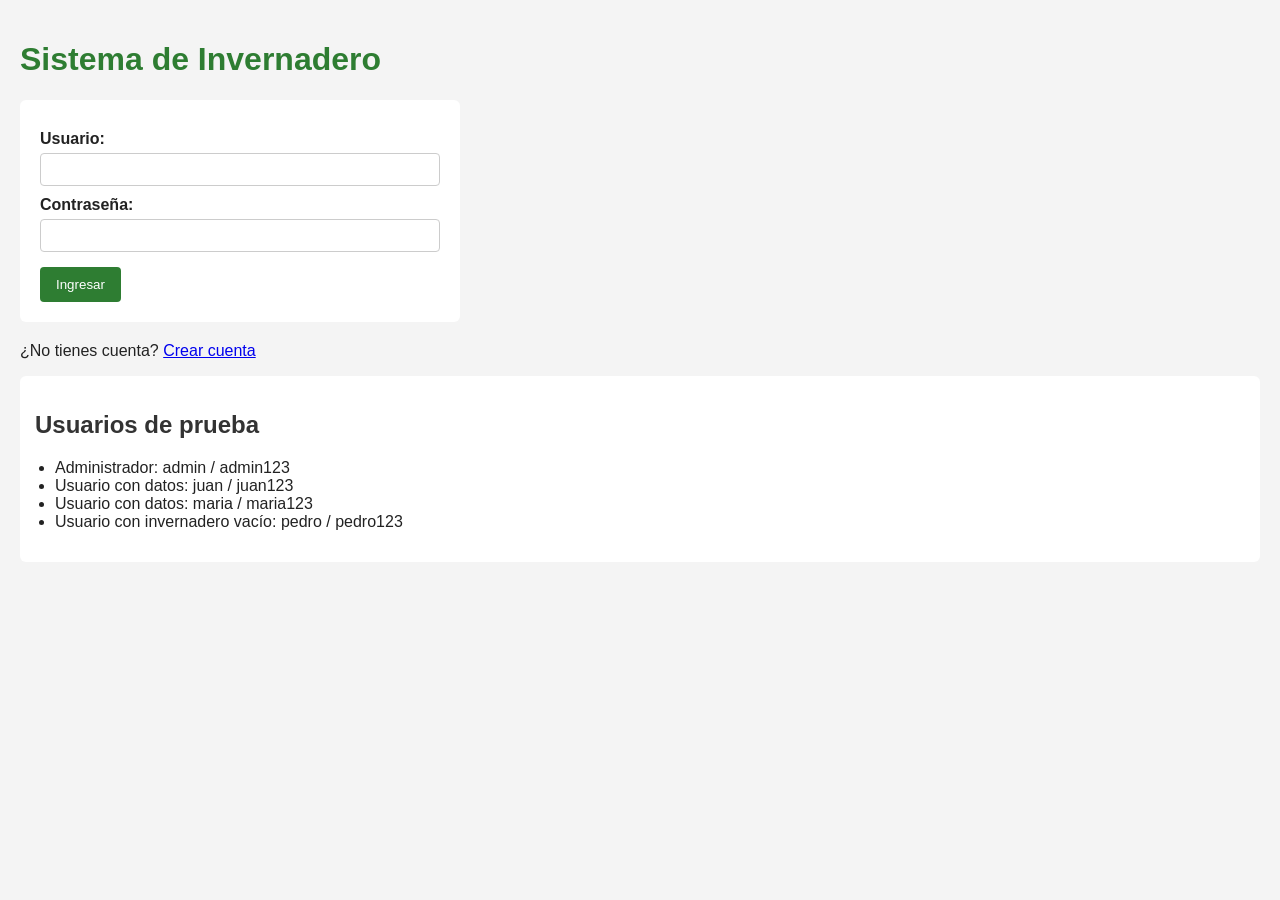
<file: proyecto/usuario/invernadero.html>
<!DOCTYPE html>
<html lang="es">
<head>
    <meta charset="UTF-8">
    <meta name="viewport" content="width=device-width, initial-scale=1.0">
    <title>Invernadero - Mi Invernadero</title>
    <link rel="stylesheet" href="../css/styles.css">
    <link rel="manifest" href="../manifest.json">
    <meta name="theme-color" content="#2e7d32">
    <link rel="icon" href="../img/icon-192.png">
    <link rel="apple-touch-icon" href="../img/icon-192.png">
    <script src="../js/datos.js"></script>
    <script src="../js/sesion.js"></script>
    <script src="../js/pwa.js"></script>
    <script>exigirRol("usuario")</script>
    <script defer src="../js/vendor/alpine.min.js"></script>
</head>
<body>

    <h1>Mi Invernadero</h1>

    <nav>
        <a href="inicio.html">Inicio</a>
        <a href="invernadero.html">Invernadero</a>
        <a href="creacion.html">Agregar</a>
        <a href="datos.html">Datos</a>
        <a href="../index.html" onclick="cerrarSesion()">Cerrar sesión</a>
    </nav>

    <main x-data="invernadero()">

        <section>
            <h2>Cultivos</h2>

            <p x-cloak x-show="usuario.cultivos.length === 0">
                Aún no tienes cultivos registrados. <a href="creacion.html">Agrega el primero</a>.
            </p>

            <div x-cloak x-show="usuario.cultivos.length > 0">
                <label for="filtroTipo">Filtrar por tipo:</label>
                <select id="filtroTipo" x-model="filtroTipo">
                    <option value="">Todos</option>
                    <template x-for="t in tipos" :key="t">
                        <option :value="t" x-text="t"></option>
                    </template>
                </select>

                <p x-cloak x-show="cultivosFiltrados.length === 0">No hay cultivos de ese tipo.</p>

                <div class="tabla-scroll" x-show="cultivosFiltrados.length > 0">
                    <table>
                        <thead>
                            <tr>
                                <th class="ordenable" @click="ordenarPor('nombre')">Nombre <span x-text="flecha('nombre')"></span></th>
                                <th class="ordenable" @click="ordenarPor('tipo')">Tipo <span x-text="flecha('tipo')"></span></th>
                                <th class="ordenable" @click="ordenarPor('fecha')">Fecha de cultivo <span x-text="flecha('fecha')"></span></th>
                                <th class="ordenable" @click="ordenarPor('estacional')">Estacional <span x-text="flecha('estacional')"></span></th>
                                <th>Acciones</th>
                            </tr>
                        </thead>
                        <tbody>
                            <template x-for="c in cultivosFiltrados" :key="c.id">
                                <tr>
                                    <td x-text="c.nombre"></td>
                                    <td x-text="c.tipo"></td>
                                    <td x-text="formatoFecha(c.fecha)"></td>
                                    <td x-text="c.estacional ? 'Sí' : 'No'"></td>
                                    <td>
                                        <a class="btn-editar" :href="'creacion.html?editar=cultivo&id=' + c.id">Editar</a>
                                        <button type="button" class="btn-peligro" @click="eliminarCultivo(c)">Eliminar</button>
                                    </td>
                                </tr>
                            </template>
                        </tbody>
                    </table>
                </div>
            </div>
        </section>

        <section>
            <h2>Sensores</h2>

            <p x-cloak x-show="usuario.sensores.length === 0">
                Aún no tienes sensores registrados. <a href="creacion.html">Agrega el primero</a>.
            </p>

            <div class="tabla-scroll" x-cloak x-show="usuario.sensores.length > 0">
                <table>
                    <thead>
                        <tr>
                            <th>Nombre</th>
                            <th>Descripción</th>
                            <th>Unidad</th>
                            <th>Acciones</th>
                        </tr>
                    </thead>
                    <tbody>
                        <template x-for="s in usuario.sensores" :key="s.id">
                            <tr>
                                <td x-text="s.nombre"></td>
                                <td x-text="s.descripcion"></td>
                                <td x-text="s.unidad"></td>
                                <td>
                                    <a class="btn-editar" :href="'creacion.html?editar=sensor&id=' + s.id">Editar</a>
                                    <button type="button" class="btn-peligro" @click="eliminarSensor(s)">Eliminar</button>
                                </td>
                            </tr>
                        </template>
                    </tbody>
                </table>
            </div>
        </section>

    </main>

    <script>
        function invernadero() {
            return {
                datos: null,
                usuario: { cultivos: [], sensores: [], lecturas: [] },
                filtroTipo: "",
                orden: "fecha",
                direccion: "desc",

                init() {
                    const actual = usuarioActual();
                    if (!actual) {
                        return;
                    }
                    this.datos = cargarDatos();
                    this.usuario = this.datos.usuarios.find((u) => u.id === actual.id);
                },

                get tipos() {
                    return [...new Set(this.usuario.cultivos.map((c) => c.tipo))];
                },

                get cultivosFiltrados() {
                    const factor = this.direccion === "asc" ? 1 : -1;
                    return this.usuario.cultivos
                        .filter((c) => this.filtroTipo === "" || c.tipo === this.filtroTipo)
                        .sort((a, b) => {
                            if (this.orden === "estacional") {
                                return (Number(a.estacional) - Number(b.estacional)) * factor;
                            }
                            return String(a[this.orden]).localeCompare(String(b[this.orden]), "es") * factor;
                        });
                },

                ordenarPor(campo) {
                    if (this.orden === campo) {
                        this.direccion = this.direccion === "asc" ? "desc" : "asc";
                    } else {
                        this.orden = campo;
                        this.direccion = "asc";
                    }
                },

                flecha(campo) {
                    if (this.orden !== campo) {
                        return "";
                    }
                    return this.direccion === "asc" ? "▲" : "▼";
                },

                formatoFecha(fecha) {
                    const partes = fecha.split("-");
                    return partes[2] + "/" + partes[1] + "/" + partes[0];
                },

                eliminarCultivo(cultivo) {
                    if (!confirm("¿Eliminar el cultivo " + cultivo.nombre + "?")) {
                        return;
                    }
                    this.usuario.cultivos = this.usuario.cultivos.filter((c) => c.id !== cultivo.id);
                    guardarDatos(this.datos);
                },

                eliminarSensor(sensor) {
                    if (!confirm("¿Eliminar el sensor " + sensor.nombre + " y todos sus datos registrados?")) {
                        return;
                    }
                    this.usuario.sensores = this.usuario.sensores.filter((s) => s.id !== sensor.id);
                    this.usuario.lecturas = this.usuario.lecturas.filter((l) => l.sensor !== sensor.nombre);
                    guardarDatos(this.datos);
                }
            };
        }
    </script>

</body>
</html>
</file>
<file: proyecto/css/styles.css>
/* Estilos generales */
body {
    font-family: Arial, sans-serif;
    background-color: #f4f4f4;
    color: #222;
    margin: 0;
    padding: 20px;
}

h1 {
    color: #2e7d32;
}

h2 {
    color: #333;
}

/* Navegación */
nav {
    margin-bottom: 20px;
}

nav a {
    display: inline-block;
    margin-right: 15px;
    padding: 8px 12px;
    background-color: #2e7d32;
    color: #fff;
    text-decoration: none;
    border-radius: 4px;
}

nav a:hover {
    background-color: #1b5e20;
}

/* Formularios */
form {
    background-color: #fff;
    padding: 20px;
    margin-bottom: 20px;
    border-radius: 6px;
    max-width: 400px;
}

label {
    display: block;
    margin-top: 10px;
    font-weight: bold;
}

input, select {
    width: 100%;
    padding: 8px;
    margin-top: 5px;
    box-sizing: border-box;
    border: 1px solid #ccc;
    border-radius: 4px;
}

button {
    margin-top: 15px;
    padding: 10px 16px;
    background-color: #2e7d32;
    color: #fff;
    border: none;
    border-radius: 4px;
    cursor: pointer;
}

button:hover {
    background-color: #1b5e20;
}

/* Errores de validación */
[x-cloak] {
    display: none !important;
}

.error {
    color: #b71c1c;
    margin: 4px 0 0;
    font-size: 0.9em;
}

.campo-error {
    border-color: #b71c1c;
}

/* Tablas */
table {
    width: 100%;
    border-collapse: collapse;
    background-color: #fff;
    margin-bottom: 20px;
}

th, td {
    padding: 10px;
    text-align: left;
    border: 1px solid #ccc;
}

th {
    background-color: #2e7d32;
    color: #fff;
}

/* Secciones y listas */
section {
    background-color: #fff;
    padding: 15px;
    margin-bottom: 20px;
    border-radius: 6px;
}

ul {
    padding-left: 20px;
}

/* Responsividad para celular */
@media (max-width: 600px) {
    nav a {
        display: block;
        margin-bottom: 8px;
        text-align: center;
    }

    form, table {
        max-width: 100%;
    }
}

/* Tablas con ordenamiento y acciones */
.tabla-scroll {
    overflow-x: auto;
}

.ordenable {
    cursor: pointer;
    user-select: none;
}

.btn-editar {
    display: inline-block;
    padding: 6px 10px;
    background-color: #fff;
    color: #2e7d32;
    border: 1px solid #2e7d32;
    border-radius: 4px;
    text-decoration: none;
    margin-right: 6px;
}

.btn-editar:hover {
    background-color: #e8f5e9;
}

.btn-peligro {
    background-color: #b71c1c;
    margin-top: 0;
}

.btn-peligro:hover {
    background-color: #7f0000;
}

/* Casillas de verificación */
input[type="checkbox"] {
    width: auto;
    margin-top: 0;
    margin-right: 8px;
}

/* Gráfico de sensores */
.grafico {
    position: relative;
    height: 320px;
    background-color: #fff;
    padding: 15px;
    border-radius: 6px;
    margin-bottom: 20px;
}

/* Mensajes de confirmación */
.exito {
    color: #1b5e20;
    background-color: #e8f5e9;
    padding: 8px 12px;
    border-radius: 4px;
}
</file>
